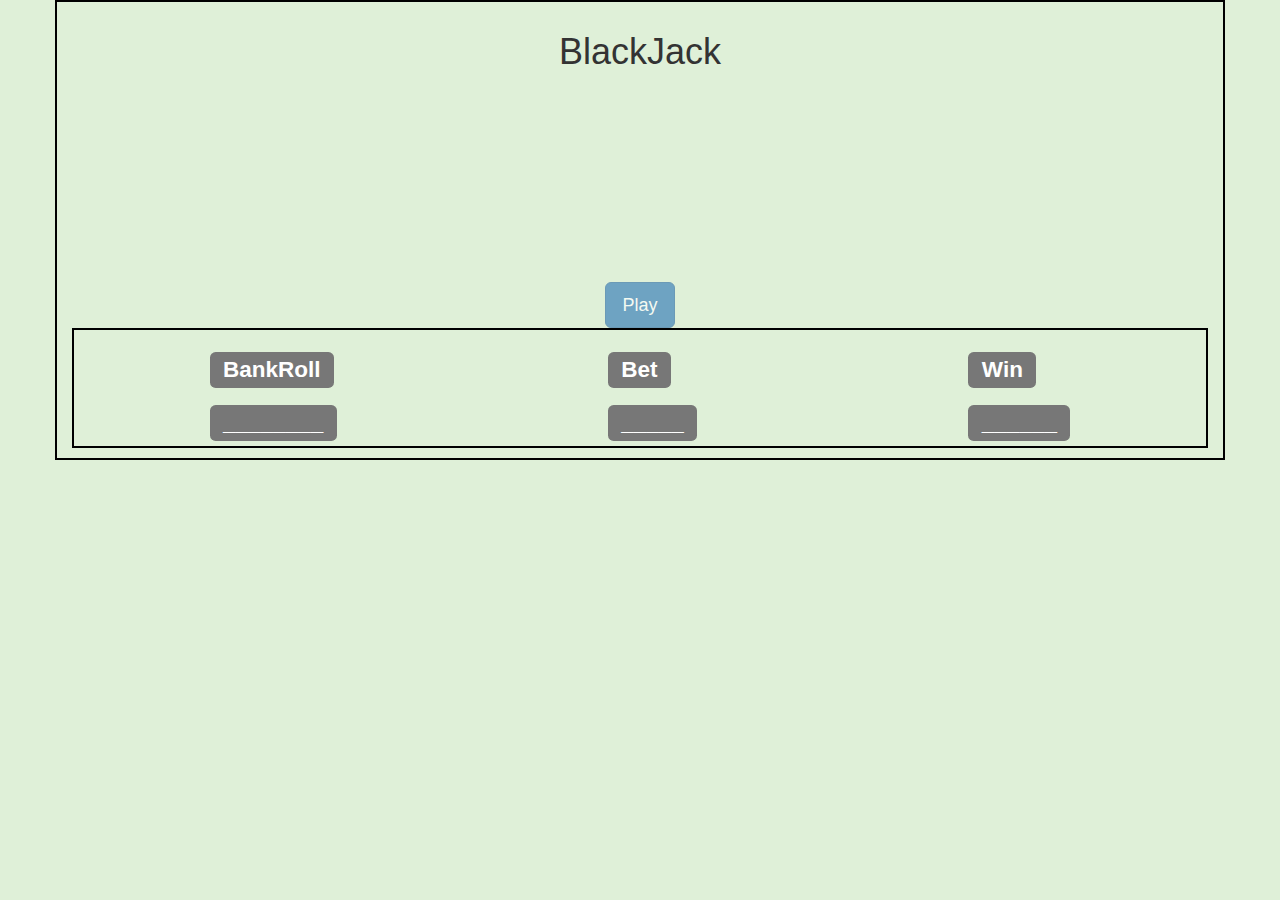
<file: html/index.html>
<!DOCTYPE html>
<html lang="en">
    <head>
        <meta charset="utf-8"/>
        <title>Blackjack</title>
        <link rel="stylesheet" href="../css/stylesheet.css"/>
        <link rel="stylesheet" href="https://maxcdn.bootstrapcdn.com/bootstrap/3.3.7/css/bootstrap.min.css" integrity="sha384-BVYiiSIFeK1dGmJRAkycuHAHRg32OmUcww7on3RYdg4Va+PmSTsz/K68vbdEjh4u" crossorigin="anonymous">
    </head>
    <body class="bg-success"> <!-- från bootstrap-->
      <div class = "container">
        <h1>BlackJack</h1>
        <script src="../js/underscore.js"></script>
        <script src="../js/game.js"></script>
        <script src="../js/game.generateDeck.js"></script>
        <script src="../js/game.logic.js"></script>
        <script src="../js/game.play.js"></script>

        <div class = "dealer-container">

        </div>

        <div class = "player-container">

        </div>

        <div class = "buttons-container">
          <form>
            <button id="play-button" type="button" class="btn btn-lg btn-primary" disabled="disabled">Play</button>
          </form>
        </div>

        <div class = "score-container">
          <div class="column1">
            <h2><span class="label label-default">BankRoll</span></h2>
            <h2><span id="bank-roll" class="label label-default">________</span></h2>
          </div>

          <div class="column2">
              <h2><span class="label label-default">Bet</span></h2>
              <h2><span id="bet" class="label label-default">_____</span></h2>
          </div>

          <div class="column3">
              <h2><span class="label label-default">Win</span></h2>
              <h2><span id="win" class="label label-default">______</span></h2>
          </div>
        </div>

      </div>  <!-- container-->
    </body>
</html>
</file>
<file: css/stylesheet.css>
h1{
  text-align: center;
}

.container{
  border: 2px black solid;
  padding: 10px;
  display: flex;
  flex-direction: column;
}

.dealer-container{
  display: flex;
  flex-direction: row;
  justify-content: space-around;
  min-height: 200px;
}

.player-container{
  display: flex;
  flex-direction: row;
  justify-content: space-around;
  min-width: 200px;
}

.buttons-container {
  display: flex;
  flex-direction: row;
  justify-content: space-around;
}

.score-container{
  border: 2px black solid;
  display: flex;
  flex-direction: row;
  justify-content: space-around;
}
</file>
